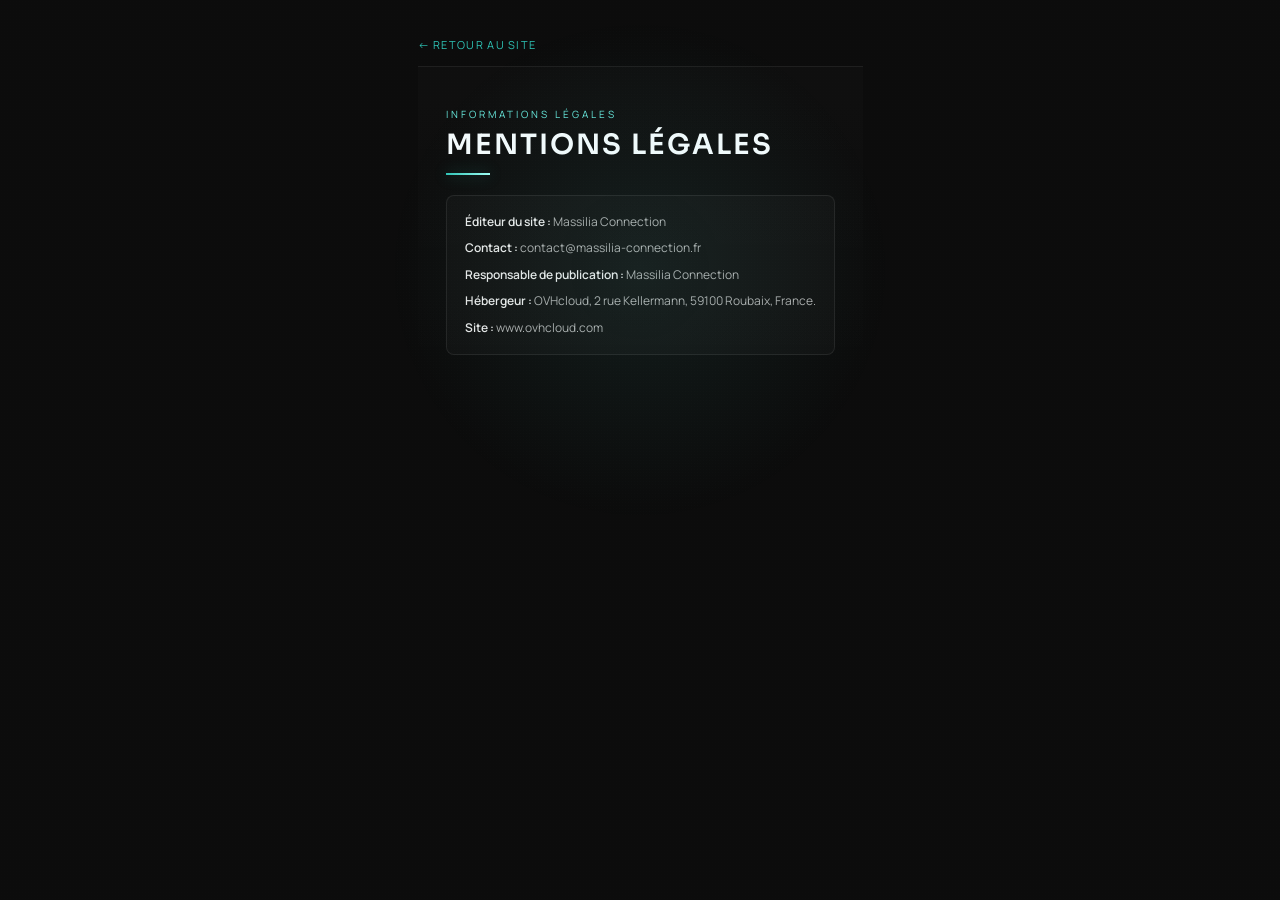
<file: mentions-legales.html>
<!DOCTYPE html>
<html lang="fr">
<head>
  <meta charset="UTF-8">
  <meta name="viewport" content="width=device-width, initial-scale=1.0">
  <title>Mentions légales | Massilia Connection</title>
  <meta name="description" content="Mentions légales du site Massilia Connection: éditeur, contact, responsable de publication et hébergement.">
  <meta name="robots" content="index,follow">
  <link rel="canonical" href="https://massiliaconnection.com/mentions-legales.html">
  <link rel="alternate" hreflang="fr" href="https://massiliaconnection.com/mentions-legales.html">

  <meta property="og:locale" content="fr_FR">
  <meta property="og:type" content="article">
  <meta property="og:site_name" content="Massilia Connection">
  <meta property="og:title" content="Mentions légales | Massilia Connection">
  <meta property="og:description" content="Informations légales du site Massilia Connection.">
  <meta property="og:url" content="https://massiliaconnection.com/mentions-legales.html">
  <meta property="og:image" content="https://massiliaconnection.com/asset/logo/favicon-octopus.png">

  <meta name="twitter:card" content="summary">
  <meta name="twitter:title" content="Mentions légales | Massilia Connection">
  <meta name="twitter:description" content="Informations légales du site Massilia Connection.">
  <meta name="twitter:image" content="https://massiliaconnection.com/asset/logo/favicon-octopus.png">

  <link rel="stylesheet" href="massilliaconnection.css">
  <link rel="icon" type="image/png" sizes="64x64" href="asset/logo/favicon-octopus.png?v=2">
  <link rel="shortcut icon" href="asset/logo/favicon-octopus.png?v=2">
</head>
<body class="legal-page">
  <div class="legal-container">
    <a class="legal-back" href="index.html">← Retour au site</a>

    <div class="sec">
      <div class="sec-tag">Informations légales</div>
      <div class="sec-heading">Mentions légales</div>
      <div class="teal-bar"></div>
      <div class="legal-box">
        <p class="legal-line"><strong>Éditeur du site :</strong> Massilia Connection</p>
        <p class="legal-line"><strong>Contact :</strong> contact@massilia-connection.fr</p>
        <p class="legal-line"><strong>Responsable de publication :</strong> Massilia Connection</p>
        <p class="legal-line"><strong>Hébergeur :</strong> OVHcloud, 2 rue Kellermann, 59100 Roubaix, France.</p>
        <p class="legal-line"><strong>Site :</strong> www.ovhcloud.com</p>
      </div>
    </div>
  </div>
</body>
</html>
</file>
<file: massilliaconnection.css>
﻿@import url('https://fonts.googleapis.com/css2?family=Manrope:wght@400;500;600;700;800&family=Sora:wght@500;600;700&display=swap');

  :root {
    --bg-main: #070b10;
    --bg-panel: #0f151b;
    --bg-panel-soft: #131a22;
    --text-main: #eef4f8;
    --text-soft: rgba(238,244,248,0.67);
    --accent: #2ec4b6;
    --accent-2: #66e9dd;
    --line: rgba(255,255,255,0.08);
    --glow: rgba(46,196,182,0.24);
  }

  * { margin: 0; padding: 0; box-sizing: border-box; }
  html { scroll-behavior: smooth; }
  body {
    min-height: 100vh;
    background:
      radial-gradient(circle at 6% 0%, rgba(102,233,221,0.2) 0%, rgba(102,233,221,0) 40%),
      radial-gradient(circle at 92% 18%, rgba(46,196,182,0.17) 0%, rgba(46,196,182,0) 36%),
      linear-gradient(145deg, #05080d 0%, #0a1017 55%, #090e15 100%);
    color: var(--text-main);
    font-family: 'Manrope', 'Segoe UI', sans-serif;
    animation: pageHue 18s ease-in-out infinite alternate;
    overflow-x: hidden;
  }
  body::before {
    content: '';
    position: fixed;
    inset: 0;
    pointer-events: none;
    background: radial-gradient(circle at var(--mouse-x, 50%) var(--mouse-y, 30%), rgba(102,233,221,0.08), transparent 28%);
    z-index: 1;
  }
  body::after {
    content: '';
    position: fixed;
    inset: 0;
    pointer-events: none;
    background-image: radial-gradient(rgba(255,255,255,0.08) 0.4px, transparent 0.4px);
    background-size: 3px 3px;
    opacity: 0.08;
    z-index: 0;
  }
  .scroll-progress {
    position: fixed;
    top: 0;
    left: 0;
    width: 100%;
    height: 3px;
    transform-origin: 0 50%;
    transform: scaleX(0);
    background: linear-gradient(90deg, #2ec4b6 0%, #66e9dd 52%, #d2fffb 100%);
    box-shadow: 0 0 16px rgba(102,233,221,0.65);
    z-index: 120;
  }
  .frame {
    position: relative;
    z-index: 2;
    border: 1px solid var(--line);
    border-radius: 0;
    overflow: hidden;
    background: linear-gradient(180deg, rgba(12,18,25,0.93), rgba(9,13,19,0.95));
    color: var(--text-main);
    box-shadow: 0 24px 70px rgba(0,0,0,0.45);
    min-height: 100vh;
    display: flex;
    flex-direction: column;
  }
  .nav { display: flex; align-items: center; justify-content: space-between; padding: 14px 28px; border-bottom: 0.5px solid var(--line); background: linear-gradient(90deg, rgba(46,196,182,0.9), rgba(102,233,221,0.92)); color : #07231f; position: sticky; top: 0; z-index: 40; backdrop-filter: blur(10px); animation: navDrop 0.8s cubic-bezier(0.2, 0.8, 0.2, 1) both; transition: padding 0.26s ease, box-shadow 0.26s ease, background 0.26s ease; border-radius: 0; }
  .nav.nav-scrolled {
    padding: 10px 24px;
    background: linear-gradient(90deg, rgba(46,196,182,0.82), rgba(102,233,221,0.84));
    box-shadow: 0 12px 28px rgba(4,20,19,0.28);
  }
  .nav-brand { display: flex; align-items: center; gap: 9px; }
  .nav-name { font-size: 13px; font-weight: 500; letter-spacing: 2px; text-transform: uppercase; color: #141414; }
  .nav-links { display: flex; gap: 24px; }
  .nav-links a { font-size: 11px; letter-spacing: 1.5px; text-transform: uppercase; color: rgba(7, 35, 31, 0.7); text-decoration: none; transition: color 0.22s ease, opacity 0.22s ease; }
  .nav-links a:hover { color: #031412; opacity: 1; }
  .nav-links a.active { color: #031412; position: relative; }
  .nav-links a.active::after {
    content: '';
    position: absolute;
    left: 0;
    right: 0;
    bottom: -6px;
    height: 2px;
    background: rgba(3,20,18,0.78);
    border-radius: 2px;
  }
  .nav-cta { font-size: 11px; letter-spacing: 1.5px; text-transform: uppercase; background: rgba(7, 35, 31, 0.92); color: #d8fffa; padding: 8px 16px; font-weight: 600; text-decoration: none; border: 1px solid rgba(7,35,31,0.2); border-radius: 999px; transition: transform 0.22s ease, box-shadow 0.22s ease; }
  .nav-cta:hover { transform: translateY(-1px); box-shadow: 0 8px 18px rgba(5,24,22,0.35); }
  .hero { padding: 56px 28px 48px; background: #0c0c0c; position: relative; overflow: hidden; isolation: isolate; }
  .hero::before { content: ''; position: absolute; inset: 0; background: linear-gradient(100deg, rgba(12,12,12,0.92) 20%, rgba(12,12,12,0.7) 58%, rgba(12,12,12,0.88) 100%), url('asset/image/pexels-rahulp9800-1652353.jpg') center/cover no-repeat; z-index: 0; }
  .hero::after { content: ''; position: absolute; inset: 0; background: linear-gradient(180deg, rgba(5,8,13,0.15), rgba(5,8,13,0.65)); z-index: 1; }
  .hero-grid { position: absolute; inset: 0; background-image: linear-gradient(rgba(102,233,221,0.08) 1px, transparent 1px), linear-gradient(90deg, rgba(102,233,221,0.08) 1px, transparent 1px); background-size: 38px 38px; opacity: 0.7; animation: driftGrid 16s linear infinite; }
  .hero-glow { position: absolute; top: -30px; left: -40px; width: 320px; height: 240px; background: radial-gradient(ellipse, rgba(46,196,182,0.25) 0%, transparent 65%); filter: blur(4px); animation: pulseGlow 5s ease-in-out infinite; }
  .hero-inner { position: relative; z-index: 2; max-width: 480px; animation: heroRise 0.9s ease-out 0.1s both; }
  .hero-tag { display: inline-block; font-size: 10px; letter-spacing: 3px; text-transform: uppercase; color: var(--accent-2); border: 1px solid rgba(102,233,221,0.5); background: rgba(6,23,27,0.38); backdrop-filter: blur(4px); border-radius: 999px; padding: 6px 12px; margin-bottom: 18px; }
  .hero-title { font-size: 52px; font-family: 'Sora', sans-serif; font-weight: 600; letter-spacing: 2px; line-height: 0.92; color: #f0f0f0; text-transform: uppercase; margin-bottom: 16px; }
  .hero-title .accent { color: #9efff5; text-shadow: 0 0 24px rgba(102,233,221,0.45); }
  .hero-sub { font-size: 29px; font-weight: 800; line-height: 1.15; color: #f6f6f6; margin-bottom: 28px; max-width: 620px; text-wrap: balance; }
  .hero-btns { display: flex; gap: 14px; align-items: center; }
  .btn-main { font-size: 11px; letter-spacing: 1.5px; text-transform: uppercase; font-weight: 700; background: linear-gradient(120deg, #2ec4b6 0%, #66e9dd 100%); color: #052823; padding: 11px 24px; border-radius: 999px; display: inline-block; transition: transform 0.24s ease, box-shadow 0.24s ease, filter 0.24s ease; }
  .btn-main:hover { transform: translateY(-3px) scale(1.01); box-shadow: 0 14px 28px rgba(46,196,182,0.38); filter: saturate(1.08); }
  .btn-ghost { font-size: 11px; letter-spacing: 1.5px; text-transform: uppercase; color: rgba(255,255,255,0.74); border: 1px solid rgba(255,255,255,0.24); border-radius: 999px; padding: 10px 16px; transition: color 0.2s ease, border-color 0.2s ease, background 0.2s ease, transform 0.2s ease; }
  .btn-ghost:hover { color: #f6fffd; border-color: rgba(102,233,221,0.62); background: rgba(102,233,221,0.08); transform: translateY(-2px); }
  a.btn-main, a.btn-ghost { text-decoration: none; }

  .stats-bar { display: grid; grid-template-columns: repeat(4, 1fr); border-top: 0.5px solid var(--line); background: linear-gradient(180deg, rgba(14,20,28,0.82), rgba(11,16,23,0.82)); }
  .stat-item { padding: 20px 24px; border-right: 0.5px solid var(--line); transition: background 0.25s ease, transform 0.25s ease; }
  .stat-item:hover { background: rgba(46,196,182,0.1); transform: translateY(-2px); }
  .stat-item:last-child { border-right: none; }
  .stat-num { font-size: 26px; font-weight: 700; color: var(--accent-2); letter-spacing: 1px; line-height: 1; }
  .stat-lbl { font-size: 10px; letter-spacing: 2px; text-transform: uppercase; color: rgba(255,255,255,0.35); margin-top: 5px; }

  /* SECTION GENERIC */
  .sec { padding: 40px 28px; border-top: 0.5px solid var(--line); position: relative; }
  .sec::before {
    content: '';
    position: absolute;
    inset: 0;
    pointer-events: none;
    background: linear-gradient(180deg, rgba(255,255,255,0.02), rgba(255,255,255,0));
    opacity: 0.7;
  }
  .sec.alt { background: linear-gradient(180deg, rgba(12,18,25,0.74), rgba(10,14,21,0.86)); }
  .sec-tag { font-size: 10px; letter-spacing: 3px; text-transform: uppercase; color: var(--accent-2); margin-bottom: 10px; }
  .sec-heading { font-size: 28px; font-family: 'Sora', sans-serif; font-weight: 600; letter-spacing: 2px; text-transform: uppercase; color: #f4fafc; line-height: 1; margin-bottom: 14px; }
  .teal-bar { width: 44px; height: 2px; background: linear-gradient(90deg, #2ec4b6, #9efff5); margin-bottom: 20px; box-shadow: 0 0 15px rgba(46,196,182,0.42); }
  .para { font-size: 12px; line-height: 1.85; color: var(--text-soft); margin-bottom: 12px; }
  .para strong { color: rgba(255,255,255,0.75); font-weight: 500; }

  /* QUI SOMMES NOUS — 2 cols */
  .about-grid { display: grid; grid-template-columns: 1fr 1fr; gap: 36px; }

  /* ÉQUIPES */
  .teams-grid { display: grid; grid-template-columns: 1fr 1fr; gap: 48px; margin-top: 4px; }
  .team-list { list-style: none; margin-top: 8px; columns: 2; gap: 24px; column-gap: 28px; }
  .team-list li { display: flex; align-items: center; gap: 12px; padding: 14px 0; border-bottom: 0.5px solid rgba(255,255,255,0.05); font-size: 12px; color: rgba(255,255,255,0.6); line-height: 1.4; break-inside: avoid; }
  .team-list li::before { content: ''; width: 6px; height: 6px; background: var(--accent-2); box-shadow: 0 0 10px rgba(102,233,221,0.8); flex-shrink: 0; border-radius: 50%; }
  .sec-block { border-left: 3px solid var(--accent); padding-left: 20px; margin-bottom: 28px; }
  .sec-block-title { font-size: 14px; font-weight: 600; letter-spacing: 1.5px; text-transform: uppercase; color: #f0f0f0; margin-bottom: 12px; }
  .certifs { display: flex; flex-wrap: wrap; gap: 8px; margin-top: 14px; }
  .stag { font-size: 10px; letter-spacing: 1.2px; text-transform: uppercase; color: var(--accent-2); border: 1px solid rgba(102,233,221,0.45); padding: 6px 10px; font-weight: 600; background: rgba(46,196,182,0.09); }

  /* PHOTOS PLACEHOLDER */
  .photos { display: grid; grid-template-columns: repeat(3, 1fr); gap: 10px; margin-top: 24px; }
  .photo { background: #1a1a1a; border: 0.5px solid rgba(255,255,255,0.06); aspect-ratio: 4/3; display: flex; align-items: center; justify-content: center; overflow: hidden; border-radius: 8px; transition: transform 0.35s ease, box-shadow 0.35s ease, border-color 0.35s ease; }
  .photo svg { width: 22px; height: 22px; opacity: 0.2; }
  .photo img { width: 100%; height: 100%; object-fit: cover; object-position: center; transition: transform 0.45s ease; }
  .photo:hover { transform: translateY(-3px); border-color: rgba(102,233,221,0.3); box-shadow: 0 16px 30px rgba(0,0,0,0.35); }
  .photo:hover img { transform: scale(1.04); }

  /* MATÉRIEL */
  .mat-photos { display: grid; grid-template-columns: 2fr 1fr; grid-template-rows: 1fr 1fr; gap: 6px; margin-top: 20px; height: 360px; }
  .mat-photos .photo { aspect-ratio: unset; }
  .mat-photos .photo.big { grid-row: 1 / 3; }
  .mat-photos .photo { overflow: hidden; }
  .mat-photos .photo img { width: 100%; height: 100%; object-fit: cover; object-position: center; background: #0f0f0f; }

  /* RÉFÉRENCES */
  .refs-grid { display: grid; grid-template-columns: repeat(2, 1fr); gap: 10px; margin-top: 20px; }
  .ref-category { background: linear-gradient(180deg, rgba(17,24,33,0.7), rgba(14,20,29,0.84)); border: 0.5px solid rgba(255,255,255,0.06); border-radius: 12px; padding: 16px 18px; transition: transform 0.24s ease, border-color 0.24s ease, box-shadow 0.24s ease; }
  .ref-category:hover { transform: translateY(-3px); border-color: rgba(102,233,221,0.44); box-shadow: 0 16px 28px rgba(0,0,0,0.25); }
  .ref-cat-label { font-size: 9px; letter-spacing: 2px; text-transform: uppercase; color: var(--accent-2); margin-bottom: 8px; }
  .ref-items { font-size: 11px; line-height: 1.7; color: rgba(255,255,255,0.45); }
  .ref-highlight { display: inline-block; color: rgba(255,255,255,0.7); font-weight: 500; }
  .ref-map-bar { background: linear-gradient(90deg, rgba(16,23,32,0.9), rgba(18,26,36,0.86)); border: 0.5px solid rgba(255,255,255,0.06); border-radius: 12px; padding: 16px 18px; grid-column: 1 / -1; margin-top: 0; }
  .ref-map-inner { display: flex; align-items: center; gap: 8px; flex-wrap: wrap; }
  .ref-city { font-size: 10px; letter-spacing: 1px; text-transform: uppercase; color: rgba(255,255,255,0.35); display: flex; align-items: center; gap: 5px; }
  .ref-city::after { content: '·'; color: rgba(42,157,143,0.4); }
  .ref-city:last-child::after { display: none; }
  .ref-city.active { color: var(--accent-2); }
  .quote-block { border-left: 2px solid var(--accent); padding: 14px 18px; background: linear-gradient(180deg, rgba(17,24,33,0.88), rgba(14,20,29,0.88)); border-radius: 10px; margin-top: 20px; font-size: 12px; font-style: italic; color: rgba(255,255,255,0.62); line-height: 1.7; }
  .nav-logo { height: 34px; width: auto; display: block; background: transparent; filter: brightness(0) saturate(100%); }

  /* PARTENAIRES */
  .partners-grid { display: grid; grid-template-columns: repeat(4, minmax(0, 1fr)); gap: 10px; margin-top: 18px; }
  .partner-card {
    --tilt-x: 0px;
    --tilt-y: 0px;
    display: flex;
    align-items: center;
    gap: 10px;
    padding: 12px;
    border: 0.5px solid rgba(255,255,255,0.08);
    border-radius: 10px;
    background: linear-gradient(180deg, rgba(19,26,34,0.85), rgba(17,24,33,0.85));
    text-decoration: none;
    transition: border-color 0.2s ease, transform 0.2s ease, background 0.2s ease, box-shadow 0.2s ease;
  }
  .partner-card:hover { border-color: rgba(102,233,221,0.6); background: linear-gradient(180deg, rgba(21,30,40,0.95), rgba(18,27,36,0.95)); transform: translate3d(var(--tilt-x), var(--tilt-y), 0); box-shadow: 0 16px 30px rgba(0,0,0,0.34); }
  .partner-logo { width: 30px; height: 30px; border-radius: 5px; flex-shrink: 0; background: #0f0f0f; border: 1px solid rgba(255,255,255,0.08); object-fit: contain; padding: 2px; }
  .startup-logo { width: 44px; background: #ffffff; border-color: rgba(0,0,0,0.12); border-radius: 6px; padding: 2px 4px; }
  .partner-name { font-size: 11px; color: rgba(255,255,255,0.78); letter-spacing: 0.4px; line-height: 1.3; }
  .partner-hook { font-size: 14px; line-height: 1.55; color: rgba(255,255,255,0.9); font-weight: 600; max-width: 760px; margin-bottom: 10px; }

  @media (max-width: 960px) {
    .partners-grid { grid-template-columns: repeat(3, minmax(0, 1fr)); }
  }
  @media (max-width: 680px) {
    .nav, .nav.nav-scrolled { padding: 12px 16px; flex-wrap: wrap; gap: 10px; }
    .nav-links { width: 100%; justify-content: space-between; }
    .hero { padding: 42px 16px 34px; }
    .hero-title { font-size: 42px; }
    .hero-sub { font-size: 22px; }
    .stats-bar { grid-template-columns: 1fr 1fr; }
    .sec { padding: 32px 16px; }
    .about-grid, .teams-grid, .refs-grid { grid-template-columns: 1fr; gap: 24px; }
    .team-list { columns: 1; }
    .mat-photos { grid-template-columns: 1fr; grid-template-rows: none; height: auto; }
    .mat-photos .photo.big { grid-row: auto; }
    .partners-grid { grid-template-columns: repeat(2, minmax(0, 1fr)); }
    .frame, .nav, .foot, .contact-card, .ref-category, .ref-map-bar, .photo, .partner-card, .legal-box, .quote-block { border-radius: 0; }
  }

  /* CONTACT */
  .contact-grid { display: grid; grid-template-columns: minmax(0, 1fr); gap: 16px; }
  .contact-card { background: linear-gradient(145deg, rgba(20,29,39,0.96) 0%, rgba(13,20,28,0.96) 100%); border: 0.5px solid rgba(255,255,255,0.08); border-radius: 14px; padding: 28px 26px; box-shadow: 0 20px 40px rgba(0,0,0,0.25); align-content: center; align-items: center; transition: transform 0.24s ease, box-shadow 0.24s ease, border-color 0.24s ease;}
  .contact-card:hover { transform: translateY(-3px); box-shadow: 0 30px 56px rgba(0,0,0,0.36); border-color: rgba(102,233,221,0.42); }
  .contact-main { max-width: 1080px; }
  .contact-title { font-family: 'Sora', sans-serif; font-size: 24px; line-height: 1.15; color: #f3fafd; margin-bottom: 10px; letter-spacing: 0.3px; }
  .contact-intro { max-width: 58ch; margin-bottom: 12px; }
  .contact-inline-meta {
    font-size: 10px;
    letter-spacing: 1.5px;
    text-transform: uppercase;
    color: rgba(102,233,221,0.85);
    margin-bottom: 14px;
  }
  .contact-note { font-size: 11px; letter-spacing: 1.2px; text-transform: uppercase; color: rgba(102,233,221,0.9); margin-bottom: 16px; }
  .contact-actions { display: flex; gap: 14px; flex-wrap: wrap; margin-top: 16px; align-items: center; justify-content: flex-start; }
  .ci { display: flex; align-items: flex-start; gap: 12px; margin-bottom: 12px; padding-bottom: 12px; border-bottom: 0.5px solid rgba(255,255,255,0.07); }
  .ci:last-of-type { margin-bottom: 0; }
  .ci-icon { width: 36px; height: 36px; flex-shrink: 0; background: #131a22; border: 0.5px solid rgba(102,233,221,0.4); display: flex; align-items: center; justify-content: center; border-radius: 8px; }
  .ci-icon svg { width: 14px; height: 14px; stroke: var(--accent-2); fill: none; }
  .ci-lbl { font-size: 9px; letter-spacing: 1.5px; text-transform: uppercase; color: rgba(255,255,255,0.35); margin-bottom: 3px; }
  .ci-val { font-size: 13px; color: rgba(255,255,255,0.72); text-decoration: none; }
  .ci-val:hover { color: var(--accent-2); }
  .contact-link { font-size: 11px; letter-spacing: 1.5px; text-transform: uppercase; text-decoration: none; color: #0c0c0c; background: #2a9d8f; padding: 10px 16px; border-radius: 4px; font-weight: 600; }
  .contact-link:hover { background: #35b5a5; }

  @media (max-width: 680px) {
    .contact-card { padding: 18px 16px; }
    .contact-title { font-size: 20px; }
  }

  .legal-box { background: #111; border: 0.5px solid rgba(255,255,255,0.08); border-radius: 8px; padding: 16px 18px; max-width: 860px; }
  .legal-line { font-size: 12px; line-height: 1.7; color: rgba(255,255,255,0.65); margin-bottom: 6px; }
  .legal-line:last-child { margin-bottom: 0; }
  .legal-line strong { color: rgba(255,255,255,0.9); font-weight: 600; }
  .legal-page { height: 100%; background: #0c0c0c; color: #e0e0e0; font-family: 'Manrope', 'Segoe UI', sans-serif; padding: 32px 16px; display: flex; flex-direction: column; }
  .legal-container { max-width: 960px; margin: 0 auto; }
  .legal-back { display: inline-block; margin-bottom: 14px; color: var(--accent); text-decoration: none; font-size: 11px; letter-spacing: 1.3px; text-transform: uppercase; }
  .legal-back:hover { color: var(--accent-2); }

  .foot { background: linear-gradient(90deg, #2ec4b6, #66e9dd); border-top: 0.5px solid rgba(255, 255, 255, 0.06); padding: 16px 28px; display: flex; justify-content: space-between; align-items: center; border-radius: 0; margin-top: auto; }
  .foot-brand { font-size: 13px; letter-spacing: 2.5px; text-transform: uppercase; color: #000000; }
  .foot-copy { font-size: 10px; color: rgba(255,255,255,0.38); }
  .foot-copy a { color: #060606; text-decoration: none; border-bottom: 1px solid rgba(5, 6, 6, 0.35); }
  .foot-copy a:hover { color: #0a0b0b; border-bottom-color: rgba(2, 6, 5, 0.65); }

.foot-logo { height: 22px; width: auto; display: block; filter: brightness(0) saturate(100%); }

  @keyframes heroRise {
    from { opacity: 0; transform: translateY(18px); }
    to { opacity: 1; transform: translateY(0); }
  }

  @keyframes navDrop {
    from { opacity: 0; transform: translateY(-12px); }
    to { opacity: 1; transform: translateY(0); }
  }

  @keyframes pulseGlow {
    0%, 100% { transform: scale(1); opacity: 0.75; }
    50% { transform: scale(1.09); opacity: 1; }
  }

  @keyframes driftGrid {
    from { transform: translate3d(0, 0, 0); }
    to { transform: translate3d(38px, 38px, 0); }
  }

  @keyframes pageHue {
    from { filter: hue-rotate(0deg); }
    to { filter: hue-rotate(8deg); }
  }

  .reveal { opacity: 1; transform: none; }
  body.has-reveal .reveal {
    opacity: 0;
    transform: translateY(26px);
    transition: opacity 0.72s ease, transform 0.72s cubic-bezier(0.2, 0.8, 0.2, 1);
    will-change: opacity, transform;
  }
  body.has-reveal .reveal.reveal-left { transform: translateX(-30px); }
  body.has-reveal .reveal.reveal-scale { transform: scale(0.96); }
  body.has-reveal .reveal.in-view { opacity: 1; transform: translateY(0); }
  body.has-reveal .reveal.in-view.reveal-left { transform: translateX(0); }
  body.has-reveal .reveal.in-view.reveal-scale { transform: scale(1); }
  body.has-reveal .reveal.stagger-1 { transition-delay: 70ms; }
  body.has-reveal .reveal.stagger-2 { transition-delay: 140ms; }
  body.has-reveal .reveal.stagger-3 { transition-delay: 210ms; }
  body.has-reveal .reveal.stagger-4 { transition-delay: 280ms; }
  body.has-reveal .reveal.stagger-5 { transition-delay: 350ms; }

  @media (prefers-reduced-motion: reduce) {
    *, *::before, *::after { animation-duration: 0.01ms !important; animation-iteration-count: 1 !important; transition-duration: 0.01ms !important; scroll-behavior: auto !important; }
    .reveal, body.has-reveal .reveal, body.has-reveal .reveal.in-view { opacity: 1 !important; transform: none !important; }
    body { animation: none !important; }
    body::before, body::after { display: none !important; }
    .scroll-progress { display: none !important; }
  }
</file>
